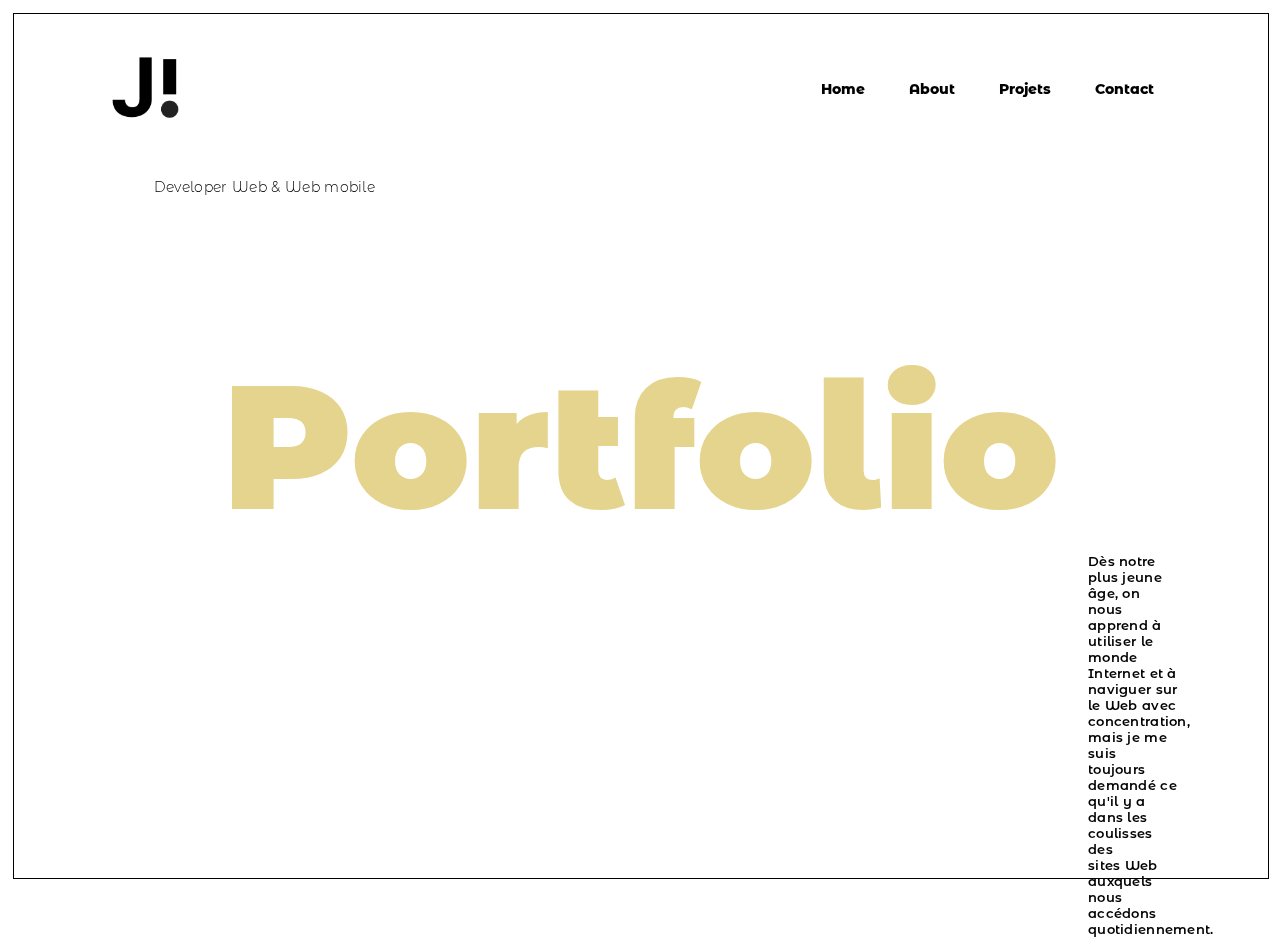
<file: Portfolio css/index.html>
<!DOCTYPE html>
<html lang="fr">

<head>
    <meta charset="UTF-8">
    <meta name="viewport" content="width=device-width, initial-scale=1.0">
    <title>Portfolio</title>
    <link rel="stylesheet" href="style.css">
    <link rel="preconnect" href="https://fonts.googleapis.com">
    <link rel="preconnect" href="https://fonts.gstatic.com" crossorigin>
    <link href="https://fonts.googleapis.com/css2?family=Montserrat+Alternates:wght@300;600;800;900&display=swap"
        rel="stylesheet">
</head>

<body>

    <section class="bg">
        <nav>
            
            <img src="img/logo.png" alt="logo" class="logo">
            <ul>
                <li><a href="#">Home</a></li>
                <li><a href="#">About</a></li>
                <li><a href="#">Projets</a></li>
                <li><a href="#">Contact</a></li>
            </ul>

        </nav>

        <div class="text">
            <div>
                <p class="developper">Developer Web & Web mobile</p>
            </div>
        </div>

        <div class="content">
            <h1>Portfolio</h1>
        </div>
    
    </section>

         <p class="texte">Dès notre plus jeune âge, on nous apprend à utiliser le monde Internet et à naviguer sur le Web avec
            concentration, mais je me suis toujours <br> demandé ce qu'il y a dans les coulisses des <br> sites Web auxquels nous
            accédons quotidiennement.
        </p>
        
    </div>


</body>

</html>
</file>
<file: Portfolio css/style.css>
body {
    padding: 0;
    margin: 0;
    box-sizing: border-box;
    font-family: 'Montserrat Alternates', sans-serif;
    /* background-color: #F8F7F1; */
    /* background-image: url(img/Design\ sans\ titre.png) */

}


/* fond */
.bg{
    border: 0.5px solid black; 
    position: fixed;
    top: 0;
    height: 96%;
    width: 98%;
    margin-left: 1%;
    margin-top: 1%;
} 


/* barre de navigation */


nav{
    width: 85%;
    margin: auto;
    padding: 35px 0;
    display: flex;
    align-items: center;
    justify-content: space-between;
    font-weight: 800;
    font-size: 14px;
    
}

.logo {
    width: 80px;
    cursor: pointer;
    
}

nav ul li {
    list-style: none;
    display: inline-block;
    margin: 0 20px;
    position: relative;
}

nav ul li a {
    text-decoration: none;
    color: black;
}

nav ul li::after {
    content: '';
    height: 3px;
    width: 0;
    /*trait invisible*/
    background: #E5D48E;
    position: absolute;
    left: 0;
    bottom: -10px;
    transition: 0.5s;
    /*vitesse defilement du trait*/
}

nav ul li:hover::after{
    width: 100%;
    /*trait visible*/
}

/* paragraphe*/

.developper{
    font-size: 14px;
    font-weight: 300;
    letter-spacing: 0.32px;
    width: 85%;
    margin-left: 140px;
}

/* header */

.content {
    width: 100%;
    position: absolute; 
    top: 50%;
    transform: translateY(-50%);
    text-align: center;
    color: #E5D48E;
    
}

h1 {
    margin: 0;
    padding: 0;
    font-size: 176px;
    font-weight: 900;
}

.texte{
    width: 7%;
    margin-left: 85%;
    position: absolute; 
    top: 60%;
    /* text-align: center; */
    letter-spacing: 0.28px; 
    font-size: 13px;
    /* text-transform: lowercase;  */
    font-weight: 600;
}
</file>
